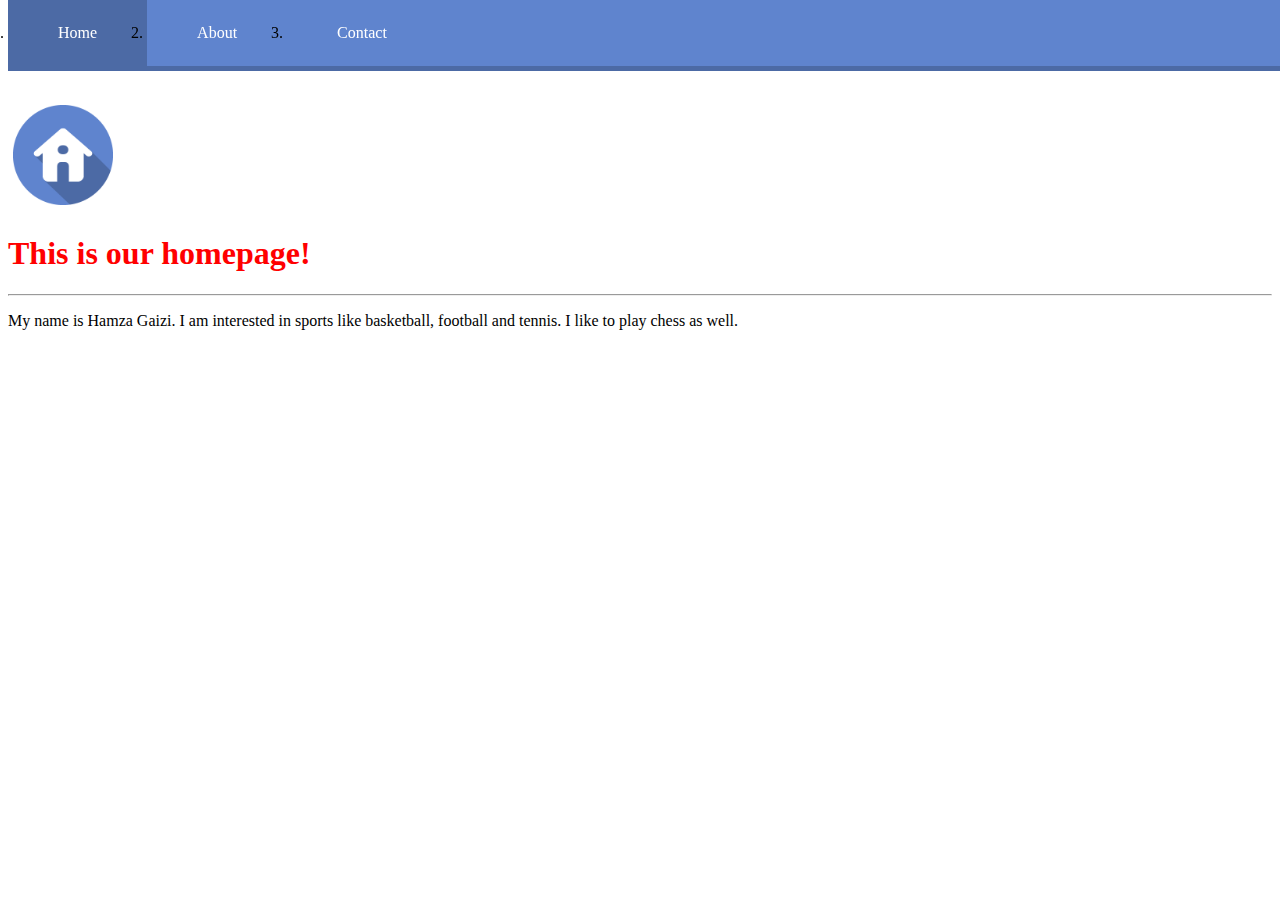
<file: activity_template/index.html>
<!DOCTYPE html>
<!-- This is our homepage -->
<html>

<head>
	<title>Homepage</title>
	<!-- Adding our site information -->
	<meta name="description" content="This is our homepage" />
	<meta name="keywords" content="home, homepage, content, learning" />
	<meta name="author" content="" />
	<!-- Using external CSS -->
	<link href="css/styles.css" type="text/css" rel="stylesheet" />
</head>

<body>
	<!-- Adding a div element with an id attribute styled in the external css file -->
	<div id="navigation">
		<!-- Navigation links leading to pages in the directory of the folder -->
		<ul>
			<li><a class="active" href="#">Home</a></li>
			<li><a href="pages/about.html">About</a></li>
			<li><a href="pages/contact.html">Contact</a></li>
		</ul>
		<!-- End of navigation block -->
	</div>
	<!-- Adding a div element with an id attribute styled in the external css file -->
	<div class="container">
		<!-- Creating a separate div for the image to have more control -->
		<div id="image">
			<img src="images/house.png" alt="Picture of a house" width="100" height="100"/>
        </div>
			<!-- Main text content -->
        <div id="main">
            <h1> This is our homepage! </h1>
            <hr />
            <p> My name is Hamza Gaizi. I am interested in sports like basketball, football and tennis. I like to play chess as well.</p>
        </div>
			<!-- End of container block -->
		</div>
</body>

</html>
</file>
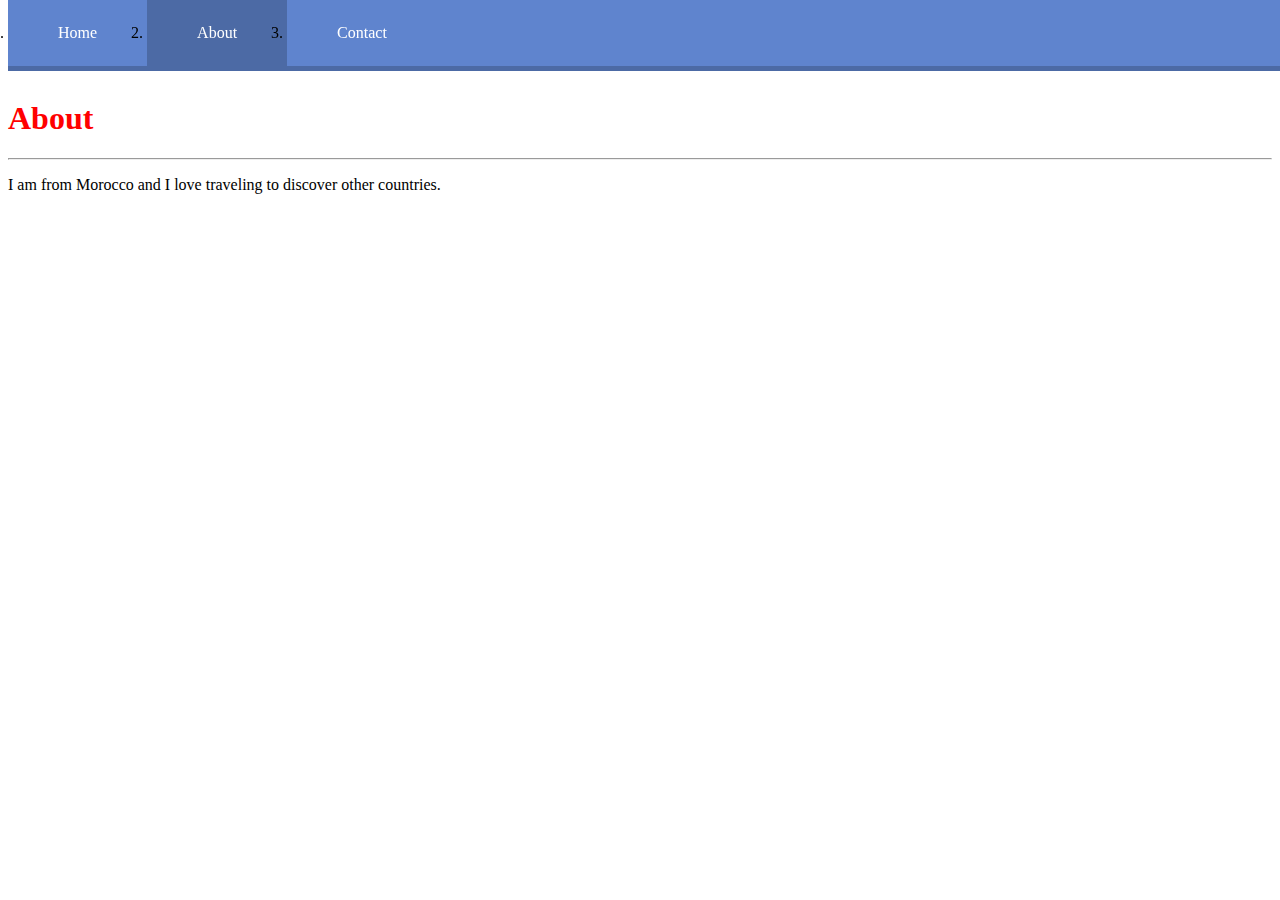
<file: activity_template/pages/about.html>
<!DOCTYPE html>

<html>

<head>
	<title>About</title>
	<!-- Using external CSS -->
	<link href="../css/styles.css" type="text/css" rel="stylesheet" />
</head>

<body>
	<!-- Adding a div element with an id attribute styled in the external css file -->
	<div id="navigation">
		<!-- Navigation links leading to pages in the directory of the folder -->
		<ul>
			<li><a href="../index.html">Home</a></li>
			<li><a class="active" href="#">About</a></li>
			<li><a href="contact.html">Contact</a></li>
		</ul>
		<!-- End of navigation block -->
	</div>
	<!-- Adding a div element with an id attribute styled in the external css file -->
	<div class="container">
		<!-- Main text content -->
		<div id="main">
			<h1> About </h1>
			<hr />
			<p> I am from Morocco and I love traveling to discover other countries.</p>
		</div>
		<!-- End of container block -->
	</div>
</body>

</html>
</file>
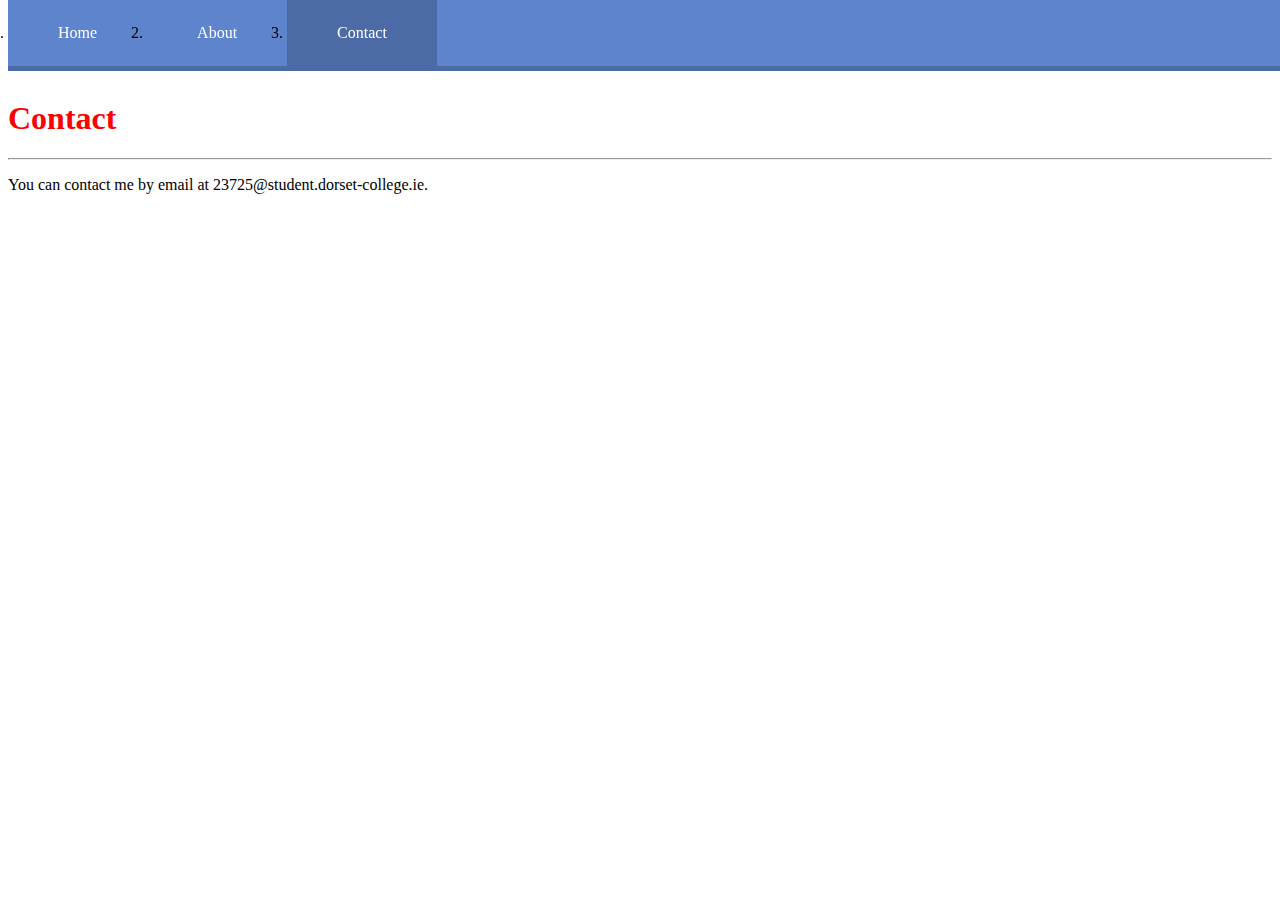
<file: activity_template/pages/contact.html>
<!DOCTYPE html>

<html>

<head>
	<title>Contact</title>
	<!-- Using external CSS -->
	<link href="../css/styles.css" type="text/css" rel="stylesheet" />
</head>

<body>
	<!-- Adding a div element with an id attribute styled in the external css file -->
	<div id="navigation">
		<!-- Navigation links leading to pages in the directory of the folder -->
		<ul>
			<li><a href="../index.html">Home</a></li>
			<li><a href="about.html">About</a></li>
			<li><a class="active" href="#">Contact</a></li>
		</ul>
		<!-- End of navigation block -->
	</div>
	<!-- Adding a div element with an id attribute styled in the external css file -->
	<div class="container">
		<!-- Main text content -->
		<div id="main">
			<h1> Contact </h1>
			<hr />
			<p> You can contact me by email at 23725@student.dorset-college.ie.</p>
		</div>
		<!-- End of container block -->
	</div>
</body>

</html>
</file>
<file: activity_template/css/styles.css>
/* Get rid of the default margin that the browser does */
body {
    margin:0.15;
}

h1{
    color: #ff0000;
}

/* Target the <ul> element in the navigation div */
#navigation ul{
    /* get rid of bulletpoints */
    list-style-type: outside;
    margin: 0;
    padding: 0;
    /* overflow is clipped and elements cant overflow */
    overflow: visible;
    /* colour of the background */
    background-color: #5f84ce;
    /* position is always in place */
    position: fixed;
    top: 0;
    /* takes 100% of the browser's page */
    width: 100%;
    /* adds a border */
    border-bottom: 5px solid #4c6aa5;
}

/* Target all of the <li> elements in the navigation div */
#navigation li{
    /* position all of the li elements to the left */
    float: left;
}

/* Target all the <a> elements in the <li> in the navigation div */
#navigation li a{
    /* Display this as a block */
    display: block;
    /* All text is white */
    color: white;
    /* align the text to be in the center */
    text-align: center;
    /* add some white space around */
    padding: 24px 50px;
    /* get rid of the link underline */
    text-decoration: none;
}

#navigation a:hover {
  background-color: #A5B4D2;
}

#navigation a.active {
  background-color: #4c6aa5;
  color: white;
}

/* Main container */
.container{
    /* set to be the full size of the browser page */
    width: 100%;
    height: 100%;
    /* move a 100px down from the top margin */
    margin-top: 100px;
    margin-left: auto;
    margin-right: auto;
}

/* Image div */
#image{
    margin-left: auto;
    margin-right: auto;
    padding: 5px;
    display: block;
}

/* Main text div */
#main{
    /* Change the size to be automatic which is reflected on the block before it (image) */
    width: inherit;
}
</file>
